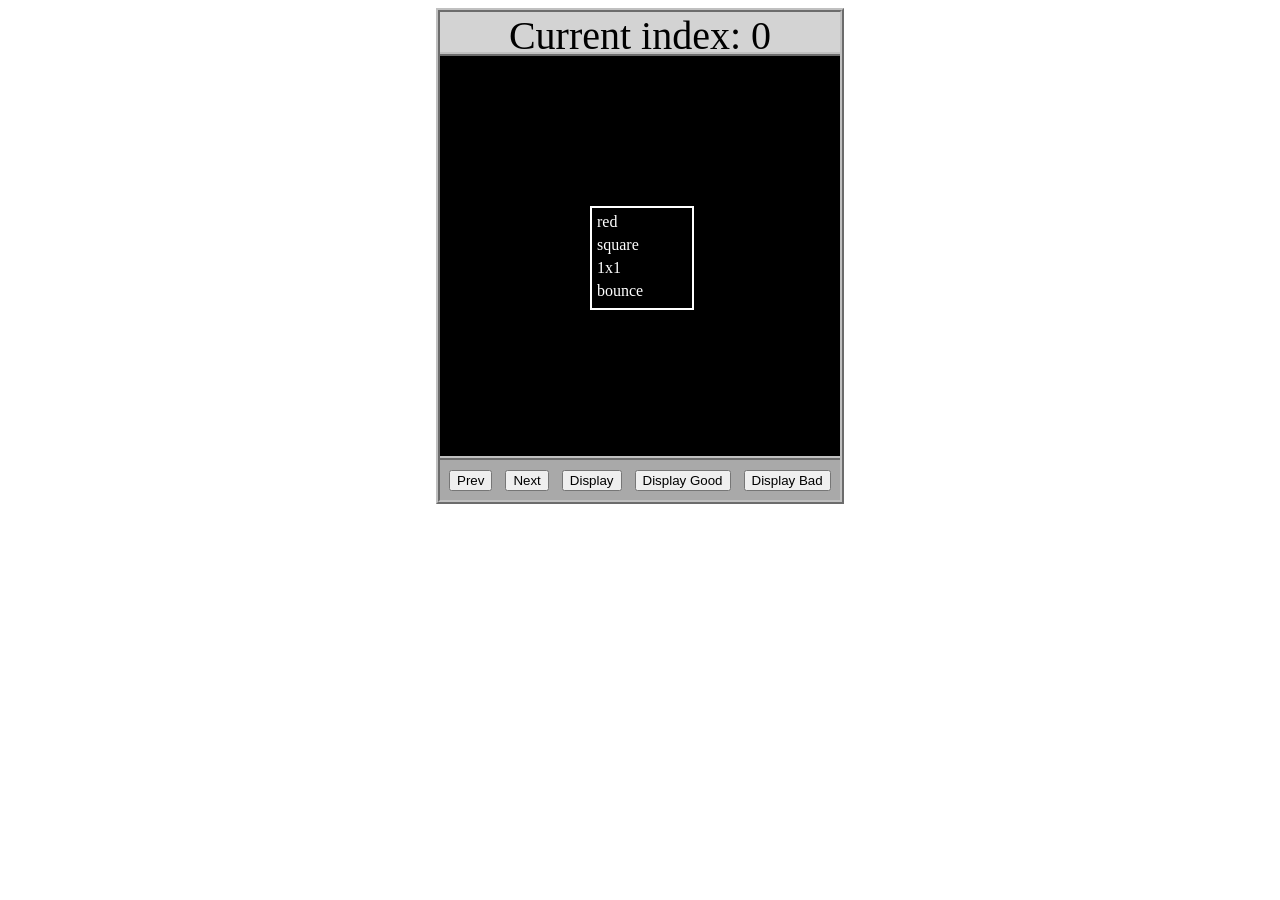
<file: asd-projects/data-shapes/index.html>
<!DOCTYPE html>
<html>
  <head>
    <meta charset="utf-8" />
    <meta name="viewport" content="width=device-width" />
    <title>Data Shapes</title>
    <link rel="stylesheet" href="index.css" />
    <script src="https://code.jquery.com/jquery-3.1.0.js"></script>
    <script src="index.js"></script>
  </head>
  <body>
    <div id="board">
      <div id="info-bar">Current index: 0</div>
      <div id="shape-container">
        <div id="shape"></div>
      </div>
      <div id="button-box">
        <button id="cycle-left">Prev</button>
        <button id="cycle-right">Next</button>
        <button id="execute1">Display</button>
        <button id="execute2">Display Good</button>
        <button id="execute3">Display Bad</button>
      </div>
    </div>
  </body>
</html>
</file>
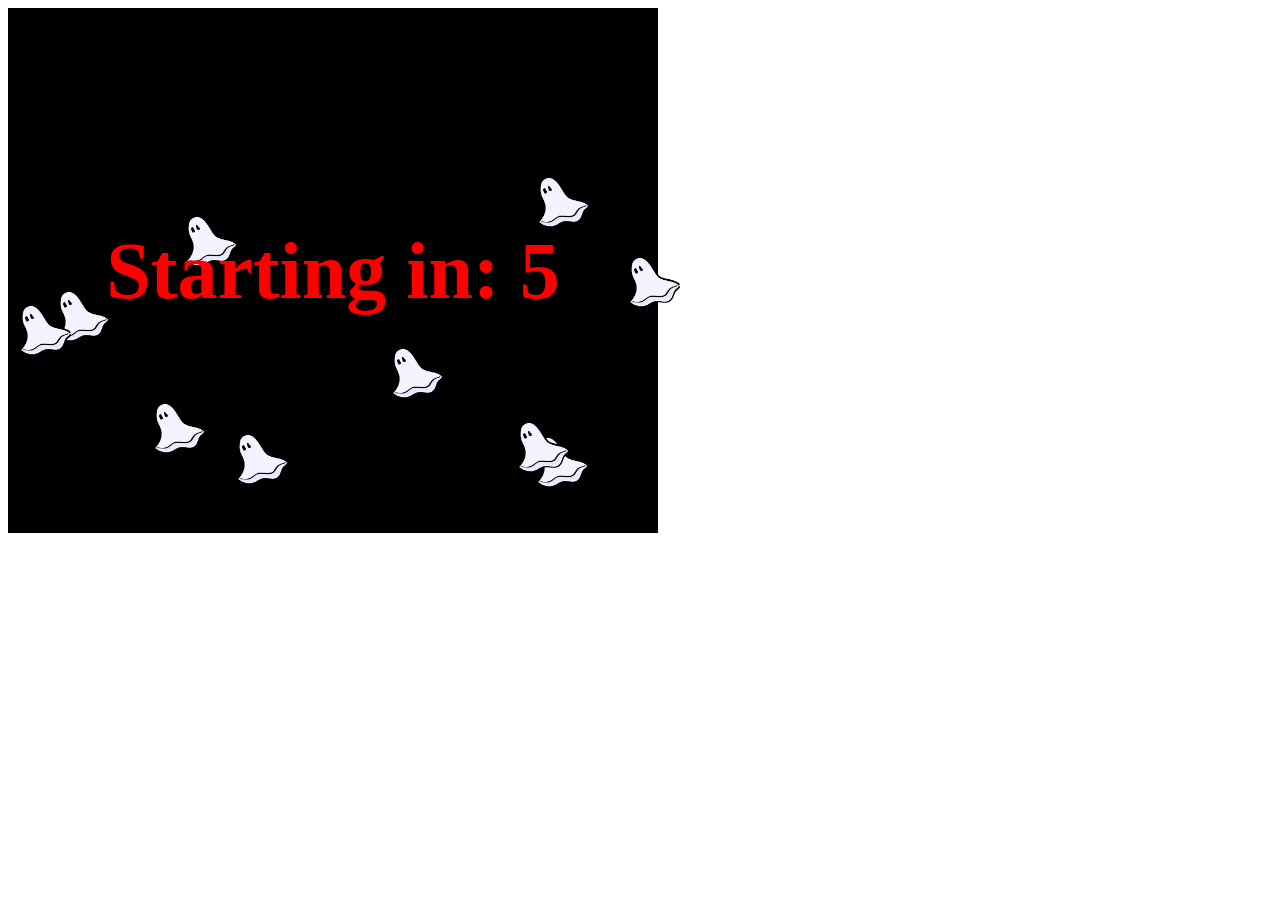
<file: asd-projects/debugging-exercise/index.html>
<!DOCTYPE html>
<html>
<head>
    <meta charset="utf-8">
    <meta name="viewport" content="width=device-width">
    <title>Debugger Exercise</title>
    <link rel="stylesheet" href="index.css">
    <script src="https://code.jquery.com/jquery-3.1.0.js"></script>
    <script src="index.js"></script>
</head>
<body>
    <div id="board">

    </div>
</body>
</html>
</file>
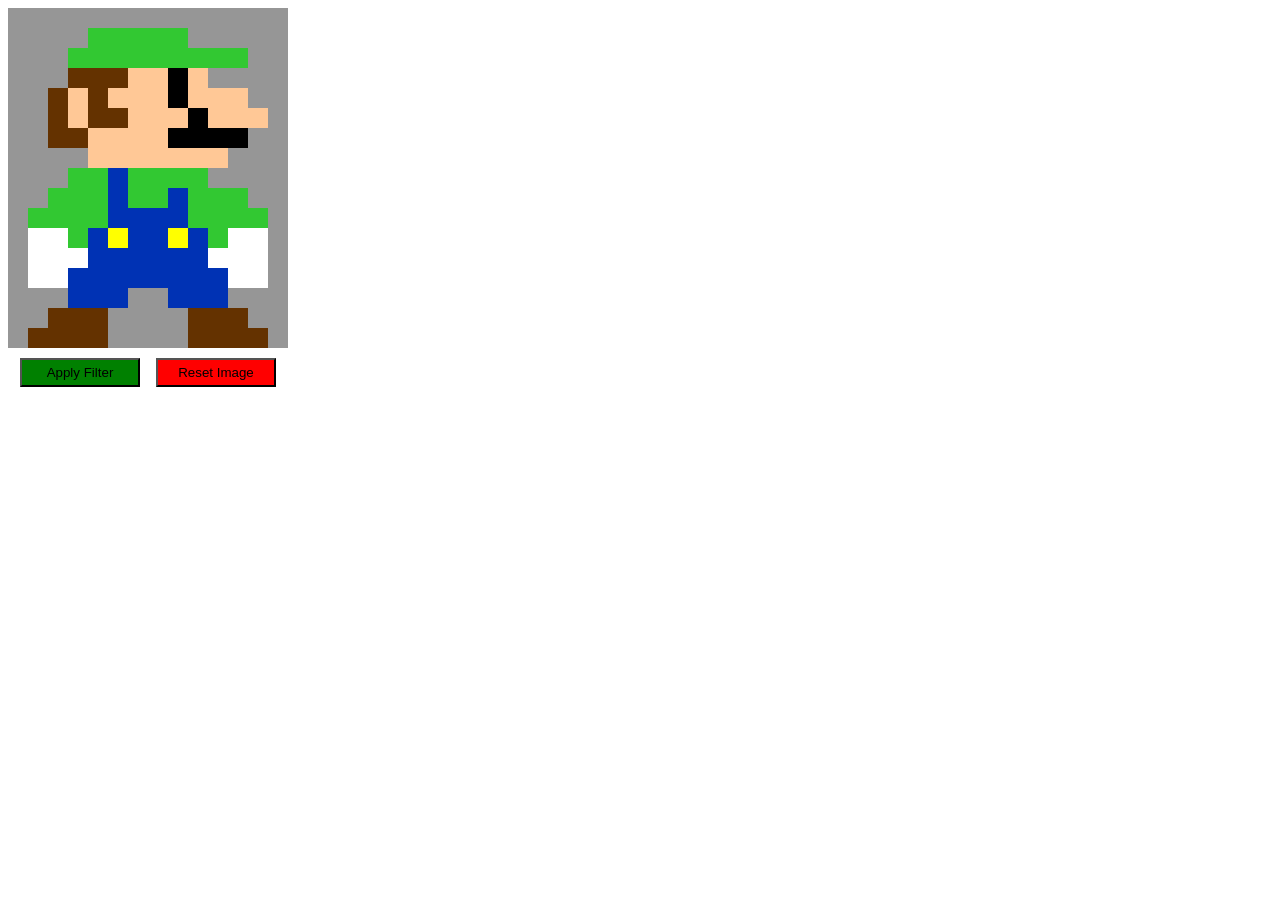
<file: asd-projects/image-filtering/index.html>
<!DOCTYPE html>
<html>
  <head>
    <script src="https://code.jquery.com/jquery-3.1.0.js"></script>
    <meta charset="utf-8" />
    <meta name="viewport" content="width=device-width" />
    <link rel="stylesheet" href="index.css" />
    <script src="image.js"></script>
    <script src="index.js"></script>
    <title>Image Filtering</title>
  </head>
  <body>
    <div id="display"></div>
    <div id="button-box">
      <button id="apply">Apply Filter</button>
      <button id="reset">Reset Image</button>
    </div>
  </body>
</html>
</file>
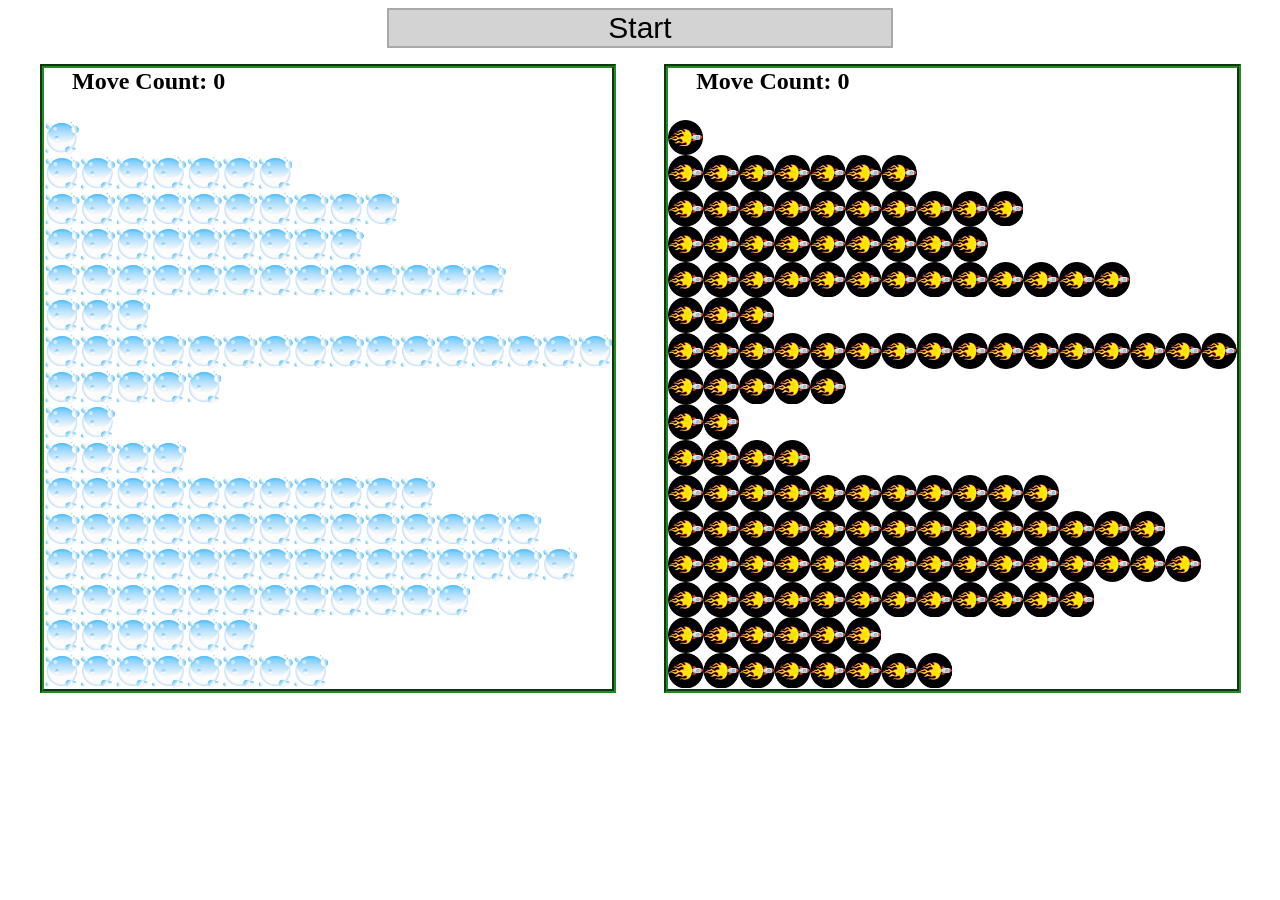
<file: asd-projects/sorting/index.html>
<!DOCTYPE html>
<html>
<head>
    <script src="https://code.jquery.com/jquery-3.1.0.js"></script>    
    <meta charset="utf-8">
    <meta name="viewport" content="width=device-width">
    <link rel="stylesheet" href="index.css">
    <script src="setup.js"></script>
    <script src="index.js"></script>
    <script src="run.js"></script>
    <title>Sorting</title>
</head>
<body>
    <div id="fullContainer">
        <div id="buttonContainer">
          <button id="goButton">Start</button>
        </div>
        <div id="sortContainer">
            <div class="subContainer" id="bubbleArea">
                <h2 id="bubbleCounter">Move Count: 0</h2>
                <div id="displayBubble">

                </div>
            </div>

            <div class="subContainer" id="quickArea">
                <h2 id="quickCounter">Move Count: 0</h2>
                <div id="displayQuick">

                </div>
            </div>
        </div>
    </div>
</body>
</html>
</file>
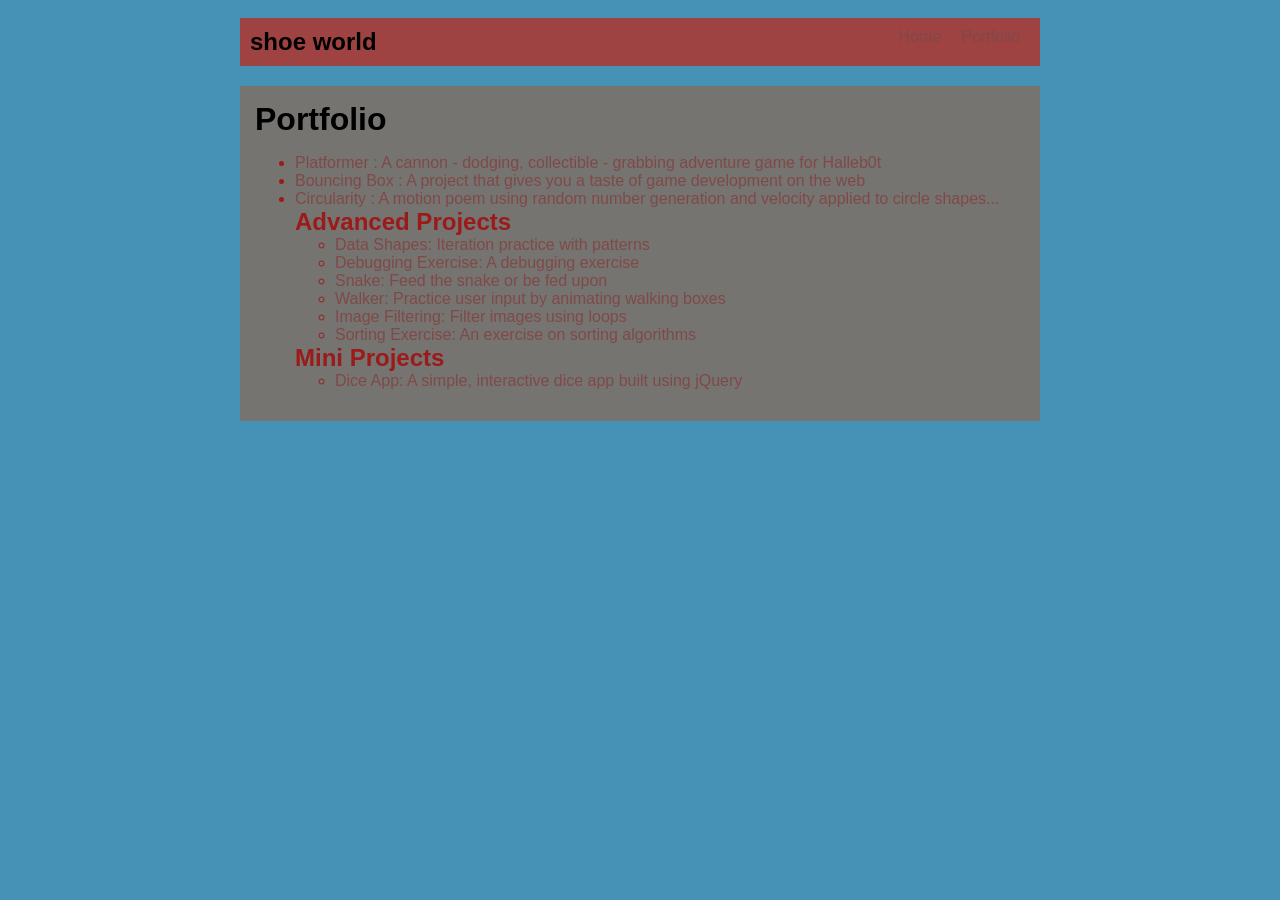
<file: portfolio.html>
<!DOCTYPE HTML>
<html>
    <head>
        <title>shoe world</title>
        <link rel="stylesheet" href="style.css"
    </head>


    <body>
      <div id="all-contents">
        <nav>
            <h1>shoe world </h1>
            <ul id="nav-ul">
               <li class="nav-li">
               <a class="nav-a" href="index.html">Home</a>
             </li>
             <li class="nav-li">
               <a class="nav-a" href="portfolio.html">Portfolio</a>
             </li>
         </ul>
     </nav>


     <main>
        <div class = "content">
            <h1> Portfolio</h1>
            <ul id = "portfolio">
                <li><a href="fsd-projects/platformer/">Platformer : A cannon - dodging, collectible - grabbing adventure game for Halleb0t</a></li>
    <li><a href="fsd-projects/bouncing-box/">Bouncing Box : A project that gives you a taste of game development on the web </a></li>
    <li><a href="fsd-projects/circularity/">Circularity : A motion poem using random number generation and velocity applied to circle shapes...</a></li>
           
           
          <h2>Advanced Projects</h2>
<ul id ="portfolio">
    <li><a href="asd-projects/data-shapes"> Data Shapes: Iteration practice with patterns</a></li>
    <li><a href="asd-projects/debugging-exercise"> Debugging Exercise: A debugging exercise</a></li>
    <li><a href="asd-projects/snake">Snake: Feed the snake or be fed upon</a></li>
    <li><a href="asd-projects/walker">Walker: Practice user input by animating walking boxes</a></li>
    <li><a href="asd-projects/image-filtering">Image Filtering: Filter images using loops</a></li>
    <li><a href="asd-projects/sorting">Sorting Exercise: An exercise on sorting algorithms</a></li>
</ul>
<h2>Mini Projects</h2>
<ul id ="portfolio">
    <li><a href="asd-projects/dice-app"> Dice App: A simple, interactive dice app built using jQuery</a></li>
</ul>
            </ul>
</file>
<file: asd-projects/data-shapes/index.css>
#board {
  width: 400px;
  margin: auto;
  border: silver ridge 4px;
}

#info-bar {
  width: 400px;
  height: 40px;
  background: lightgray;
  font-size: 40px;
  text-align: center;
}

#shape-container {
  width: 400px;
  height: 400px;
  background: black;
  border-top: silver ridge 4px;
  border-bottom: silver ridge 4px;
}

#button-box {
  width: 400px;
  height: 40px;
  background: darkgray;
}

#shape {
  color: white;
  width: 100px;
  height: 100px;
  position: relative;
  top: 150px;
  left: 150px;
  border: white solid 2px;
  display: block;
}

button {
  width: auto;
  height: auto;
  margin: auto;
  margin-top: 10px;
  margin-left: 9px;
}

p {
  margin: 5px;
}
</file>
<file: asd-projects/debugging-exercise/index.css>
#board {
  background: black;
  width: 650px;
  height: 525px;
  left: 0px;
  top: 0px;
}

.ghost {
  width: 50px;
  height: 50px;
  z-index: 100;
  position: absolute;
}
</file>
<file: asd-projects/image-filtering/index.css>
.square {
  width: 20px;
  height: 20px;
  position: absolute;
}

body > div {
  position: relative;
}

#button-box {
  position: relative;
  top: 350px;
}

button {
  width: 120px;
  padding: 5px;
  margin-left: 12px;
}

#apply {
  background: green;
}

#reset {
  background: red;
}
</file>
<file: asd-projects/sorting/index.css>
#fullContainer {
    width:100%;
}
#buttonContainer {
    margin:auto;
    width: 40%;
}
#goButton {
    margin: auto;
    width: 100%;
    border: 2px darkgray double;
    background: lightgray;
    font-size: 30px;
}
#sortContainer {
    display: table;
    margin: 0 auto;
    width: 100%;
}
.subContainer {
    display: inline-block;
    width:45%;
    border: 4px forestgreen groove;
    margin-top: 1.25%;
}
#bubbleArea {
    margin-left: 2.5%;
}
#quickArea {
    margin-left: 3.75%;
}
.subContainer > h2 {
    margin-left: 5%;
    height: 32px;
    margin-top: 0;
}
.sortElement {
    background-position: center;
    background-repeat: repeat-x;
    position: absolute;
    left: 0px;
    margin: 0;
    padding: 0;
}
.subContainer > div {
    position: relative;
}
.bubbleElement {
    background: url('img/bubble.png');
    /*border: 2px aqua ridge;*/
}
.quickElement {
    background: url('img/quick.png');
    /*border: 2px firebrick ridge;*/
}
</file>
<file: style.css>
body {
    background: rgba(44, 131, 172, 0.877);
    color: rgb(155, 26, 26);
    padding: 10px;
    font-family: Arial, sans-serif;
}

#all-contents {
    max-width: 800px;
    margin: auto;
}

/* navigation menu */
nav {
    background: rgb(158, 66, 66);
    margin: 0 auto;
    display: flex;
    padding: 10px;
}

h1 {
    display: flex;
    align-items: center;
    color: rgb(0, 0, 0);
    flex: 1;
    margin: 0;
}

#nav-ul {
    list-style-type: none;
    margin: 0;
    padding: 0;
    display: flex;
}

.nav-li {
    display: inline-block;
    padding: 0 10px;
}

a {
    text-decoration: none;
    color: #804949;
}

/* main container area beneath menu */
main {
    background: rgb(117, 116, 112);
    display: flex;
    margin-top: 20px;
}

.sidebar {
    margin-right: 25px;
    padding: 10px;
}

.sidebar-img {
    width: 200px;
}

.content {
    flex: 1;
    padding: 15px;
}

/* interests section styles */
#interests {
    border: 4px silver ridge;
    padding: 8px;
    margin-top: 20px;
}

h2, h3 {
    margin: 0px;
}
</file>
